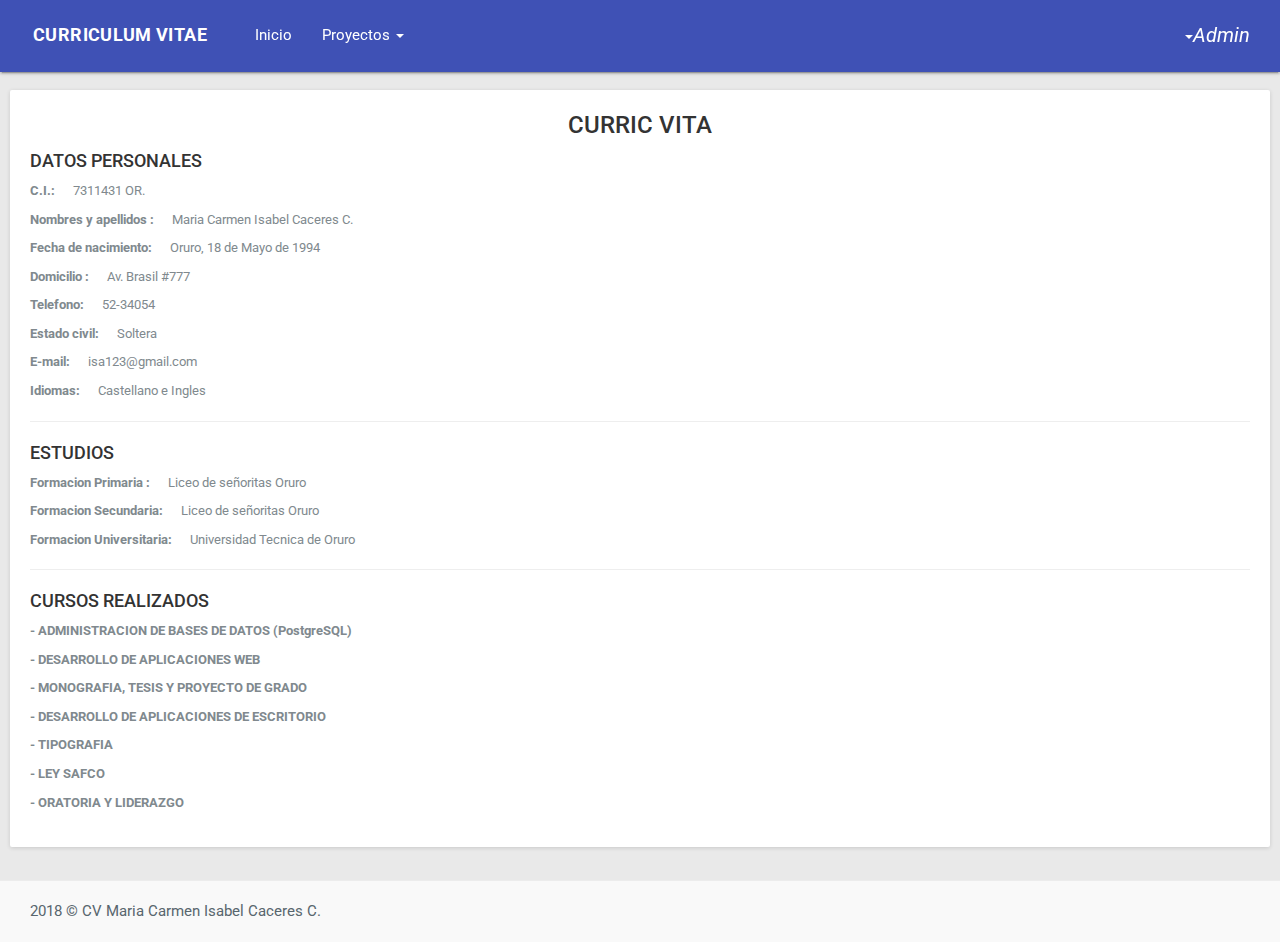
<file: index.html>
<!DOCTYPE html>
<html>
<head>
        <meta charset="utf-8">
        <meta name="viewport" content="width=device-width,initial-scale=1">
        <meta name="description" content="">
        <meta name="author" content="">
        <link rel="shortcut icon" href="assets/images/favicon.ico">
        <title>Curriculum VITAE</title>
        <link href="assets/css/bootstrap.min.css" rel="stylesheet" type="text/css">
        <link href="assets/css/core.css" rel="stylesheet" type="text/css">
        <link href="assets/css/menu.css" rel="stylesheet" type="text/css">        
    </head>
    <body>        
        <!-- Begin page -->
        <div id="wrapper">
        
            <!-- Top Bar Start -->
            <div class="topbar">

                <!-- LOGO -->
                <div class="topbar-left">
                    <div class="text-center">
                        <a href="index-2.html" class="logo"><i class=""></i> <span>CURRICULUM VITAE</span> </a>
                    </div>
                </div>

                <!-- Navbar -->
                <div class="navbar navbar-default" role="navigation">
                    <div class="container">
                        <div class="">
                            <div class="pull-left">
                                
                                <span class="clearfix"></span>
                            </div>

                            <ul class="nav navbar-nav hidden-xs">
                                <li><a href="#" class="waves-effect">Inicio</a></li>
                                <li class="dropdown">
                                    <a href="#" class="dropdown-toggle waves-effect" data-toggle="dropdown"
                                       role="button" aria-haspopup="true" aria-expanded="false">Proyectos <span
                                            class="caret"></span></a>
                                    <ul class="dropdown-menu">
                                        <li><a href="#">Proyectos WEB</a></li>
                                        <li><a href="#">Proyectos Desktop</a></li>
                                        <li><a href="#">Proyectos Django</a></li>
                                        <li><a href="#">Cursos</a></li>
                                    </ul>
                                </li>
                            </ul>
                            <ul class="nav navbar-nav navbar-right pull-right">
                                 <li class="dropdown hidden-xs">
                                    <a href="#" data-target="#" class="dropdown-toggle waves-effect"
                                       data-toggle="dropdown" aria-expanded="false" aria-haspopup="true" role="button">
                                        <i class=""><span
                                            class="caret"></span>Admin</i>
                                    </a>
                                    <ul class="dropdown-menu dropdown-menu-lg">
                                        <li class="text-center notifi-title">Configuraciones</li>
                                        <li class="list-group nicescroll notification-list">
                                            <!-- list item-->
                                            <a href="javascript:void(0);" class="list-group-item">
                                                <div class="media">                                                    
                                                    <div class="media-body">
                                                        <h5 class="media-heading">Perfil</h5>                                
                                                    </div>
                                                </div>
                                            </a>
                                            <a href="javascript:void(0);" class="list-group-item">
                                                <div class="media">                                                    
                                                    <div class="media-body">
                                                        <h5 class="media-heading">Salir</h5>                                
                                                    </div>
                                                </div>
                                            </a>
                                        </li>
                                    </ul>
                                </li>
                            </ul>
                        </div>
                        <!--/.nav-collapse -->
                    </div>
                </div>
            </div>
            <!-- Top Bar End -->




            <!-- ============================================================== -->
            <!-- Start right Content here -->
            <!-- ============================================================== -->                      
            <div class="content-page">
                <!-- Start content -->
                <div class="content">
                    <div class="container">


                        <div class="row">
                            <div class="card-box">
                                <h3 class="text-dark   m-t-0 text-center">CURRIC VITA</h3> 
                                <h4 >DATOS PERSONALES</h4> 

                                <div class="form-group">     
                                <p class="text-muted font-13"><strong>C.I.: </strong> <span class="m-l-15">7311431 OR.</span></p> 

                                <p class="text-muted font-13"><strong>Nombres y apellidos :</strong> <span class="m-l-15">Maria Carmen Isabel Caceres C.</span></p>   
                                                
                                <p class="text-muted font-13"><strong>Fecha de nacimiento:</strong> <span class="m-l-15">Oruro, 18 de Mayo de 1994</span></p>   
                                                   
                                <p class="text-muted font-13"><strong>Domicilio :</strong> <span class="m-l-15">Av. Brasil #777 </span></p>   
                                                   
                                <p class="text-muted font-13"><strong>Telefono:</strong> <span class="m-l-15">52-34054</span></p>   
                                                   
                                <p class="text-muted font-13"><strong>Estado civil:</strong> <span class="m-l-15">Soltera</span></p>   
                                                  
                                <p class="text-muted font-13"><strong>E-mail:</strong> <span class="m-l-15">isa123@gmail.com</span></p>   
                                                    
                                <p class="text-muted font-13"><strong>Idiomas:</strong> <span class="m-l-15">Castellano e Ingles</span></p>   
                                </div>  
                                <hr>
                                <h4 class="text-dark   m-t-0 text-left">ESTUDIOS</h4> 
                                <div class="form-group">     
                                <p class="text-muted font-13"><strong>Formacion Primaria :</strong> <span class="m-l-15">Liceo de señoritas Oruro</span></p>   
                                               
                                <p class="text-muted font-13"><strong>Formacion Secundaria:</strong> <span class="m-l-15">Liceo de señoritas Oruro</span></p>   
                                                  
                                <p class="text-muted font-13"><strong>Formacion Universitaria: </strong> <span class="m-l-15">Universidad Tecnica de Oruro</span></p>   
                                </div>
                                <hr>
                                <h4 class="text-dark   m-t-0 text-left">CURSOS REALIZADOS</h4> 
                                <div class="form-group">     
                                <p class="text-muted font-13"><strong>- ADMINISTRACION DE BASES DE DATOS (PostgreSQL)</strong> <span class="m-l-15"></span></p>   
                                
                                <p class="text-muted font-13"><strong>- DESARROLLO DE APLICACIONES WEB </strong> <span class="m-l-15"></span></p>   
                                <p class="text-muted font-13"><strong>- MONOGRAFIA, TESIS Y PROYECTO DE GRADO </strong> <span class="m-l-15"></span></p>   
                                                    
                                <p class="text-muted font-13"><strong>- DESARROLLO DE APLICACIONES DE ESCRITORIO </strong> <span class="m-l-15"></span></p>   
                                                  
                                <p class="text-muted font-13"><strong>- TIPOGRAFIA</strong> <span class="m-l-15"></span></p>   
                                                  
                                <p class="text-muted font-13"><strong>- LEY SAFCO</strong> <span class="m-l-15"></span></p>   
                                                     
                                <p class="text-muted font-13"><strong>- ORATORIA Y LIDERAZGO</strong> <span class="m-l-15"></span></p>   
                                </div>             
                            </div>
                        </div>
            


                    </div>
                    <!-- end container -->
                </div>
                <!-- end content -->
                <!-- FOOTER -->
                <footer class="footer text-right">
                    2018 © CV Maria Carmen Isabel Caceres C.
                </footer>
                <!-- End FOOTER -->
            </div>
        </div>
       <!-- END wrapper -->    
        <script src="assets/js/jquery.min.js"></script>
        <script src="assets/js/bootstrap.min.js"></script>
    </body>
</html>
</file>
<file: assets/css/menu.css>
@import url('https://fonts.googleapis.com/css?family=Roboto:400,500,700');
/*
Template Name: Minton Dashboard
Author: CoderThemes
Email: coderthemes@gmail.com
File: Topbar,Left-sidebar,Right-sidebar
*/
.topbar {
  left: 0;
  position: fixed;
  right: 0;
  top: 0;
  z-index: 999;
}
.topbar .topbar-left {
  background: #3f51b5;
  float: left;
  height: 70px;
  position: relative;
  width: 240px;
  z-index: 1;
}
.logo {
  color: #ffffff !important;
  font-size: 18px;
  font-weight: 700;
  letter-spacing: .02em;
  line-height: 70px;
}
.logo h1 {
  height: 50px;
  margin: 0px auto;
  text-align: center;
}
.logo i {
  color: #ffffff;
}
.navbar-default {
  background-color: #3f51b5;
  border-radius: 0px;
  border: none;
  margin-bottom: 0px;
  box-shadow: 0 2px 2px 0 rgba(0, 0, 0, 0.14), 0 1px 5px 0 rgba(0, 0, 0, 0.12), 0 3px 1px -2px rgba(0, 0, 0, 0.2);
}
.navbar-default .navbar-nav > .open > a {
  background-color: rgba(0, 0, 0, 0.06);
}
.navbar-default .navbar-nav > .open > a:focus {
  background-color: rgba(0, 0, 0, 0.06);
}
.navbar-default .navbar-nav > .open > a:hover {
  background-color: rgba(0, 0, 0, 0.06);
}
.nav > li > a {
  color: #ffffff !important;
  line-height: 70px;
  padding: 0px 15px;
  position: relative;
}
.nav > li > a i {
  font-size: 20px;
}
.nav > li > a .badge {
  position: absolute;
  right: 10px;
  top: 18px;
}
.profile img {
  border: 2px solid #edf0f0;
  height: 36px;
  width: 36px;
}
.dropdown-menu-lg {
  width: 300px;
}
.dropdown-menu-lg .list-group {
  margin-bottom: 0px;
}
.dropdown-menu-lg .list-group-item {
  border: none;
  padding: 10px 20px;
}
.dropdown-menu-lg .media-heading {
  margin-bottom: 0px;
}
.dropdown-menu-lg .media-body p {
  color: #828282;
}
.notifi-title {
  border-bottom: 1px solid rgba(0, 0, 0, 0.1);
  color: #000000;
  font-size: 16px;
  font-weight: 400;
  padding: 5px 0px 10px;
}
.notification-list em {
  width: 30px;
  text-align: center;
  height: 30px;
  line-height: 28px;
  border-radius: 50%;
  margin-top: 4px;
}
.notification-list .list-group-item {
  padding: 12px 20px;
}
.notification-list .media-body {
  display: inherit;
  width: auto;
  overflow: hidden;
  margin-left: 50px;
}
.notification-list .media-body h5 {
  text-overflow: ellipsis;
  white-space: nowrap;
  display: block;
  width: 100%;
  font-weight: normal;
  overflow: hidden;
}
.noti-primary {
  color: #3f51b5;
  border: 2px solid #3f51b5;
}
.noti-success {
  color: #66bb6a;
  border: 2px solid #66bb6a;
}
.noti-info {
  color: #29b6f6;
  border: 2px solid #29b6f6;
}
.noti-warning {
  color: #ffc107;
  border: 2px solid #ffc107;
}
.noti-danger {
  color: #ee6e73;
  border: 2px solid #ee6e73;
}
.noti-purple {
  color: #9c27b0;
  border: 2px solid #9c27b0;
}
.noti-pink {
  color: #ec407a;
  border: 2px solid #ec407a;
}
.noti-inverse {
  color: #4c5667;
  border: 2px solid #4c5667;
}
.navbar-form {
  border: none;
  box-shadow: none;
  padding: 0px;
}
.app-search {
  position: relative;
  margin: 15px 0px 15px 10px;
}
.app-search a {
  position: absolute;
  top: 10px;
  right: 10px;
  color: rgba(255, 255, 255, 0.7);
}
.app-search a:hover {
  color: #ffffff;
}
.app-search .form-control,
.app-search .form-control:focus {
  border: none;
  border-bottom: 2px solid rgba(255, 255, 255, 0.5);
  font-size: 13px;
  color: #ffffff;
  font-weight: 600;
  padding-left: 5px;
  padding-right: 30px;
  margin-top: 3px;
  background: transparent;
  box-shadow: none;
  border-radius: 0;
}
.app-search .form-control:focus {
  border-bottom: 2px solid rgba(255, 255, 255, 0.8);
}
input.app-search-input::-webkit-input-placeholder {
  color: rgba(255, 255, 255, 0.7);
  font-weight: normal;
}
input.app-search-input:-moz-placeholder {
  color: rgba(255, 255, 255, 0.7);
}
input.app-search-input::-moz-placeholder {
  color: rgba(255, 255, 255, 0.7);
}
input.app-search-input:-ms-input-placeholder {
  color: rgba(255, 255, 255, 0.7);
}
.navbar-nav {
  margin: 0px;
}
.side-menu {
  bottom: 0;
  top: 0;
  width: 240px;
  z-index: 2;
}
.side-menu.left {
  background: #ffffff;
  box-shadow: 0 2px 2px 0 rgba(0, 0, 0, 0.14), 0 1px 5px 0 rgba(0, 0, 0, 0.12), 0 3px 1px -2px rgba(0, 0, 0, 0.2);
  position: absolute;
  top: 70px;
}
body.fixed-left .side-menu.left {
  bottom: 50px;
  height: 100%;
  margin-bottom: -70px;
  margin-top: 0px;
  padding-bottom: 146px;
  position: fixed;
}
.content-page {
  margin-left: 0px;
  overflow: hidden;
}
.content-page > .content {
  margin-bottom: 60px;
  margin-top: 70px;
  padding: 20px 5px 15px 5px;
}
.button-menu-mobile {
  border: none;
  color: #ffffff;
  font-size: 21px;
  line-height: 40px;
  padding: 0;
  height: 40px;
  width: 40px;
  background-color: #32408f;
  border-radius: 50%;
  -webkit-transition: -webkit-transform 0.15s;
  -o-transition: -o-transform 0.15s;
  transition: transform .15s;
  margin: 15px 10px;
}
.button-menu-mobile:hover {
  color: #eeeeee;
}
.sidebar-inner {
  height: 100%;
}
#sidebar-menu,
#sidebar-menu ul,
#sidebar-menu li,
#sidebar-menu a {
  border: 0;
  font-weight: normal;
  line-height: 1;
  list-style: none;
  margin: 0;
  padding: 0;
  position: relative;
  text-decoration: none;
}
#sidebar-menu {
  background-color: #ffffff;
  padding-top: 0;
  padding-bottom: 50px;
  width: 100%;
}
#sidebar-menu a {
  line-height: 1.3;
}
#sidebar-menu .badge {
  border-radius: 2px !important;
}
#sidebar-menu ul li .menu-arrow {
  -webkit-transition: -webkit-transform 0.15s;
  -o-transition: -o-transform 0.15s;
  transition: transform .15s;
  position: absolute;
  right: 25px;
  display: inline-block;
  font-family: 'Material Design Iconic Font';
  text-rendering: auto;
  line-height: 22px;
  font-size: 22px;
  -webkit-font-smoothing: antialiased;
  -moz-osx-font-smoothing: grayscale;
  -webkit-transform: translate(0, 0);
  -ms-transform: translate(0, 0);
  -o-transform: translate(0, 0);
  transform: translate(0, 0);
  color: #80898e;
}
#sidebar-menu ul li .menu-arrow:before {
  content: "\f295";
}
#sidebar-menu ul li a.subdrop .menu-arrow {
  -ms-transform: rotate(-90deg);
  -webkit-transform: rotate(90deg);
  -o-transform: rotate(90deg);
  transform: rotate(-90deg);
}
#sidebar-menu ul ul {
  display: none;
}
#sidebar-menu ul ul li {
  border-top: 0;
}
#sidebar-menu ul ul li.active a {
  color: #3f51b5;
}
#sidebar-menu ul ul a {
  color: #75767B;
  display: block;
  font-size: 14px;
  padding: 10px 25px 10px 65px;
}
#sidebar-menu ul ul a:hover {
  color: #3f51b5;
}
#sidebar-menu ul ul a i {
  margin-right: 5px;
}
#sidebar-menu ul ul ul a {
  padding-left: 80px;
}
#sidebar-menu > ul > li > a {
  color: #333333;
  display: block;
  padding: 12px 25px;
  margin: 3px 0;
}
#sidebar-menu > ul > li > a:hover i {
  color: #343c49 !important;
}
#sidebar-menu > ul > li > a:hover span {
  color: #343c49;
}
#sidebar-menu > ul > li > a .badge,
#sidebar-menu > ul > li > a .label {
  color: #ffffff !important;
}
#sidebar-menu > ul > li > a > span {
  vertical-align: middle;
}
#sidebar-menu > ul > li > a > i {
  display: inline-block;
  font-size: 20px;
  line-height: 17px;
  margin-left: 3px;
  margin-right: 15px;
  text-align: center;
  vertical-align: middle;
  width: 20px;
}
#sidebar-menu > ul > li > a > i.i-right {
  float: right;
  margin: 3px 0 0 0;
}
#sidebar-menu > ul > li > a.active {
  background-color: #eeeeee;
}
.menu-title {
  padding: 12px 20px !important;
  letter-spacing: .035em;
  pointer-events: none;
  cursor: default;
  text-transform: uppercase;
  font-size: 11px;
  color: #343c49;
  margin-top: 15px !important;
  font-weight: 600 !important;
  padding-left: 32px !important;
}
.user-detail {
  position: absolute;
  bottom: 64px;
  padding: 15px 30px;
  border-top: 1px solid rgba(76, 86, 103, 0.1);
  left: 0;
  right: 0;
}
.user-detail .dropup {
  float: left;
  margin-right: 12px;
}
.user-detail .profile img {
  border: 2px solid #80898e;
  height: 36px;
  width: 36px;
  float: left;
}
.user-detail .user-info-span {
  display: inline-block;
  padding-left: 10px;
}
#wrapper.enlarged .menu-title,
#wrapper.enlarged .menu-arrow {
  display: none !important;
}
#wrapper.enlarged .button-menu-mobile {
  -ms-transform: rotate(180deg);
  -webkit-transform: rotate(180deg);
  -o-transform: rotate(180deg);
  transform: rotate(180deg);
}
#wrapper.enlarged #sidebar-menu ul ul {
  box-shadow: 0 2px 5px 0 rgba(0, 0, 0, 0.16), 0 2px 10px 0 rgba(0, 0, 0, 0.12);
}
#wrapper.enlarged .left.side-menu {
  width: 70px;
  z-index: 5;
}
#wrapper.enlarged .left.side-menu #sidebar-menu > ul > li > a {
  padding-left: 10px;
  margin: 0;
  min-height: 51px;
}
#wrapper.enlarged .left.side-menu #sidebar-menu > ul > li > a:hover {
  background-color: #f5f5f5 !important;
}
#wrapper.enlarged .left.side-menu span.pull-right {
  display: none !important;
}
#wrapper.enlarged .left.side-menu #sidebar-menu ul > li {
  position: relative;
  white-space: nowrap;
}
#wrapper.enlarged .left.side-menu #sidebar-menu ul > li:hover > a {
  background: #f5f5f5;
  position: relative;
  width: 260px;
}
#wrapper.enlarged .left.side-menu #sidebar-menu ul > li:hover > ul {
  display: block;
  left: 70px;
  position: absolute;
  width: 190px;
}
#wrapper.enlarged .left.side-menu #sidebar-menu ul > li:hover > ul a {
  background: #ffffff;
  border: none;
  box-shadow: none;
  padding-left: 15px;
  position: relative;
  width: 190px;
  z-index: 6;
}
#wrapper.enlarged .left.side-menu #sidebar-menu ul > li:hover a span {
  display: inline;
}
#wrapper.enlarged .left.side-menu #sidebar-menu ul > li > ul {
  display: none;
}
#wrapper.enlarged .left.side-menu #sidebar-menu ul ul li:hover > ul {
  display: block;
  left: 190px;
  margin-top: -36px;
  position: absolute;
  width: 190px;
}
#wrapper.enlarged .left.side-menu #sidebar-menu ul ul li > a span.pull-right {
  -ms-transform: rotate(270deg);
  -webkit-transform: rotate(270deg);
  position: absolute;
  right: 20px;
  top: 12px;
  transform: rotate(270deg);
}
#wrapper.enlarged .left.side-menu #sidebar-menu ul > li > a span {
  display: none;
  padding-left: 10px;
}
#wrapper.enlarged .left.side-menu #sidebar-menu > ul > li > a > i {
  margin: 0px;
}
#wrapper.enlarged .left.side-menu #sidebar-menu > ul > li > a {
  padding: 15px 20px;
}
#wrapper.enlarged .left.side-menu #sidebar-menu > ul > li > a i {
  margin-right: 20px !important;
  margin-left: 4px;
  font-size: 20px;
  color: #4c5667;
}
#wrapper.enlarged .left.side-menu #sidebar-menu ul > li:hover > a {
  position: relative;
  width: 260px;
  background: #ededed;
  color: #3f51b5;
  border-color: #3f51b5;
}
#wrapper.enlarged .left.side-menu #sidebar-menu ul > li:hover > a i {
  color: #3f51b5;
}
#wrapper.enlarged .content-page {
  margin-left: 70px;
}
#wrapper.enlarged .topbar .topbar-left {
  width: 70px !important;
}
#wrapper.enlarged .topbar .topbar-left .logo span {
  display: none;
  opacity: 0;
}
#wrapper.enlarged .topbar .topbar-left .logo i {
  margin-right: 0px;
}
#wrapper.enlarged #sidebar-menu > ul > li:hover > a.open :after {
  display: none;
}
#wrapper.enlarged #sidebar-menu > ul > li:hover > a.active :after {
  display: none;
}
#wrapper.enlarged .user-detail {
  bottom: 0px;
  padding: 12px 0px;
  width: 70px;
  text-align: center;
}
#wrapper.enlarged .user-detail .dropup {
  margin: 0px auto;
  margin-left: 17px;
}
#wrapper.enlarged .user-detail h5 {
  display: none;
}
#wrapper.enlarged .user-detail p {
  position: absolute;
  right: 12px;
  top: 22px;
}
#wrapper.enlarged .user-detail p span {
  display: none;
}
#wrapper.enlarged #sidebar-menu ul ul li.active a {
  color: #3f51b5;
}
#wrapper.enlarged .footer {
  left: 70px;
}
#wrapper.right-bar-enabled .right-bar {
  right: 0;
}
#wrapper.right-bar-enabled .left-layout {
  left: 0;
}
.right-bar-toggle:focus {
  background-color: rgba(0, 0, 0, 0.06) !important;
}
.side-bar.right-bar {
  float: right !important;
  right: -270px;
  bottom: 0px;
  top: 70px;
}
.side-bar {
  -moz-transition: all 200ms ease-out;
  -webkit-transition: all 200ms ease-out;
  background-color: #ffffff;
  box-shadow: 0px 0px 8px 1px rgba(0, 0, 0, 0.1);
  display: block;
  overflow-y: auto;
  position: fixed;
  transition: all 200ms ease-out;
  width: 270px;
}
.side-bar .nav.nav-tabs + .tab-content {
  margin-bottom: 0px;
  padding: 20px;
}
.side-bar .tabs li.tab a {
  font-weight: 600;
}
.right-bar {
  background: #ffffff !important;
  position: fixed !important;
  z-index: 99 !important;
}
.right-bar h4 {
  border-bottom: 1px solid #eeeeee;
  padding-bottom: 10px;
}
.right-bar .nicescroll {
  height: 100%;
}
.contact-list {
  max-height: 600px;
}
.contact-list .list-group-item {
  border: none;
}
.contact-list .list-group-item:hover {
  background: #f5f5f5;
}
.contact-list i.offline {
  color: #ee6e73;
}
.contact-list i.away {
  color: #ffc107;
}
.contacts-list .avatar {
  display: inline-block;
  float: left;
  margin-right: 5px;
  width: 30px;
}
.contacts-list .avatar img {
  border-radius: 50%;
  width: 100%;
}
.contacts-list .list-group-item span.name {
  color: #707780;
  display: inline-block;
  float: left;
  overflow: hidden;
  padding-left: 5px;
  padding-top: 6px;
  text-overflow: ellipsis;
  white-space: nowrap;
  width: 130px;
}
.contacts-list i.online {
  color: #a0d269;
}
.contacts-list i {
  color: #dddddd;
  float: right;
  font-size: 9px;
  line-height: 30px;
}
/* Body min-height set */
body.fixed-left-void {
  min-height: 1140px;
}
</file>
<file: assets/css/core.css>
@import url('https://fonts.googleapis.com/css?family=Roboto:400,500,700');
/* ===========
   Core file List

   - Common
   - Bootstrap custom
   - Helper class
   - Waves effect
   - Animation
   - Print css
 =============*/
/* ===========
   Common
 =============*/
body {
  background: #e9e9e9;
  font-family: 'Roboto', sans-serif;
  margin: 0;
  font-size: 15px;
  overflow-x: hidden !important;
}
html {
  overflow-x: hidden;
  position: relative;
  min-height: 100%;
  background: #e9e9e9;
}
h1,
h2,
h3,
h4,
h5,
h6 {
  color: #333333;
  font-family: 'Roboto', sans-serif;
  margin: 10px 0;
}
h1 {
  line-height: 43px;
}
h2 {
  line-height: 35px;
}
h3 {
  line-height: 30px;
}
h3 small {
  color: #444444;
}
h4 {
  line-height: 22px;
}
h4 small {
  color: #444444;
}
h5 small {
  color: #444444;
}
* {
  outline: none !important;
}
a:hover {
  outline: 0;
  text-decoration: none;
}
a:active {
  outline: 0;
  text-decoration: none;
}
a:focus {
  outline: 0;
  text-decoration: none;
}
.container {
  width: auto;
}
.container-alt {
  margin-left: auto;
  margin-right: auto;
  padding-left: 15px;
  padding-right: 15px;
}
.footer {
  background-color: #f9f9f9;
  border-top: 1px solid rgba(0, 0, 0, 0.05);
  bottom: 0px;
  color: #58666e;
  text-align: left !important;
  padding: 20px 30px;
  position: absolute;
  right: 0;
  left: 0px;
}
#wrapper {
  height: 100%;
  overflow: hidden;
  width: 100%;
}
.page {
  bottom: 0;
  left: 0;
  right: 0;
  top: 0;
}
.page-title {
  margin-bottom: 0px;
  margin-top: 0px;
  font-weight: bold;
}
.page-title-box {
  padding: 20px 25px;
  margin: -20px -20px 0 -20px;
}
.page-title-box .breadcrumb {
  margin-top: 0px;
  padding-top: 2px;
}
.page-title-box .breadcrumb a {
  color: #333333;
}
.card-box {
  padding: 20px;
  box-shadow: 0 1px 4px 0 rgba(0, 0, 0, 0.14);
  -webkit-border-radius: 2px;
  -moz-border-radius: 2px;
  border-radius: 2px;
  background-clip: padding-box;
  margin-bottom: 20px;
  background-color: #ffffff;
}
.header-title {
  font-size: 16px;
  letter-spacing: 0.04em;
  line-height: 16px;
  margin-bottom: 8px;
}
.social-links li a {
  -webkit-border-radius: 50%;
  background: #eeeeee;
  border-radius: 50%;
  color: #343c49;
  display: inline-block;
  height: 30px;
  line-height: 30px;
  text-align: center;
  width: 30px;
}
.social-links li a:hover {
  background: #3f51b5;
  color: #ffffff;
}
/* ===========
   Bootstrap-custom
 =============*/
.row {
  margin-right: -10px;
  margin-left: -10px;
}
.col-lg-1,
.col-lg-10,
.col-lg-11,
.col-lg-12,
.col-lg-2,
.col-lg-3,
.col-lg-4,
.col-lg-5,
.col-lg-6,
.col-lg-7,
.col-lg-8,
.col-lg-9,
.col-md-1,
.col-md-10,
.col-md-11,
.col-md-12,
.col-md-2,
.col-md-3,
.col-md-4,
.col-md-5,
.col-md-6,
.col-md-7,
.col-md-8,
.col-md-9,
.col-sm-1,
.col-sm-10,
.col-sm-11,
.col-sm-12,
.col-sm-2,
.col-sm-3,
.col-sm-4,
.col-sm-5,
.col-sm-6,
.col-sm-7,
.col-sm-8,
.col-sm-9,
.col-xs-1,
.col-xs-10,
.col-xs-11,
.col-xs-12,
.col-xs-2,
.col-xs-3,
.col-xs-4,
.col-xs-5,
.col-xs-6,
.col-xs-7,
.col-xs-8,
.col-xs-9 {
  padding-left: 10px;
  padding-right: 10px;
}
.breadcrumb {
  background-color: transparent;
  margin-bottom: 15px;
  margin-top: 5px;
}
.dropdown-menu {
  padding: 4px 0;
  -webkit-animation: dropdownOpen 0.3s ease-out;
  -o-animation: dropdownOpen 0.3s ease-out;
  animation: dropdownOpen 0.3s ease-out;
  border: 0;
  box-shadow: 0 5px 5px -3px rgba(0, 0, 0, 0.2), 0 8px 10px 1px rgba(0, 0, 0, 0.14), 0 3px 14px 2px rgba(0, 0, 0, 0.12);
}
.dropdown-menu > li > a {
  padding: 7px 20px;
  font-size: 15px;
}
.dropdown-menu > li > a:hover {
  background-color: #e6e6e6;
}
code {
  color: #5d9cec;
  border-radius: 4px;
}
code,
pre {
  background-color: #f4f8fb;
}
.bg-empty {
  background: transparent !important;
}
.bg-primary {
  background-color: #3f51b5 !important;
}
.bg-success {
  background-color: #66bb6a !important;
}
.bg-info {
  background-color: #29b6f6 !important;
}
.bg-warning {
  background-color: #ffc107 !important;
}
.bg-danger {
  background-color: #ee6e73 !important;
}
.bg-muted {
  background-color: #F5F5F5 !important;
}
.bg-inverse {
  background-color: #4c5667 !important;
}
.bg-purple {
  background-color: #9c27b0 !important;
}
.bg-pink {
  background-color: #ec407a !important;
}
.bg-white {
  background-color: #ffffff !important;
}
.text-white {
  color: #ffffff;
}
.text-danger {
  color: #ee6e73;
}
.text-muted {
  color: #80898e;
}
.text-primary {
  color: #3f51b5;
}
.text-warning {
  color: #ffc107;
}
.text-success {
  color: #66bb6a;
}
.text-info {
  color: #29b6f6;
}
.text-inverse {
  color: #4c5667;
}
.text-pink {
  color: #ec407a;
}
.text-purple {
  color: #9c27b0;
}
.text-dark {
  color: #333333 !important;
}
.form-control {
  resize: none;
  border: 0;
  background-color: transparent;
  border-bottom: 1px solid rgba(128, 137, 142, 0.8);
  border-radius: 0 !important;
  padding: 7px 12px 7px 0;
  height: 38px;
  max-width: 100%;
  -webkit-box-shadow: none;
  box-shadow: none;
  -webkit-transition: all 300ms linear;
  -moz-transition: all 300ms linear;
  -o-transition: all 300ms linear;
  transition: all 300ms linear;
}
.form-control:focus {
  border-bottom: 1px solid #3f51b5;
  box-shadow: 0 1px 0 #3f51b5;
  outline: 0 !important;
}
.form-control[disabled],
.form-control[readonly],
fieldset[disabled] .form-control {
  background-color: #ffffff;
}
.input-lg {
  height: 46px;
  padding: 10px 16px 10px 0;
  font-size: 18px;
  line-height: 1.3333333;
  border-radius: 6px;
}
.input-sm {
  height: 30px;
  padding: 5px 10px 5px 0;
  font-size: 12px;
  line-height: 1.5;
  border-radius: 3px;
}
.form-horizontal .form-group {
  margin-left: -10px;
  margin-right: -10px;
}
.form-control-feedback {
  line-height: 38px !important;
}
.input-group-btn .btn {
  padding: 8px 12px;
}
.input-group-btn .btn-sm {
  padding: 5px 10px;
}
.input-group-btn .btn-lg {
  padding: 10px 17px;
}
.has-success .checkbox,
.has-success .checkbox-inline,
.has-success .control-label,
.has-success .help-block,
.has-success .radio,
.has-success .radio-inline,
.has-success.checkbox label,
.has-success.checkbox-inline label,
.has-success.radio label,
.has-success.radio-inline label,
.has-success .form-control-feedback {
  color: #66bb6a;
}
.has-warning .checkbox,
.has-warning .checkbox-inline,
.has-warning .control-label,
.has-warning .help-block,
.has-warning .radio,
.has-warning .radio-inline,
.has-warning.checkbox label,
.has-warning.checkbox-inline label,
.has-warning.radio label,
.has-warning.radio-inline label,
.has-warning .form-control-feedback {
  color: #ffc107;
}
.has-error .checkbox,
.has-error .checkbox-inline,
.has-error .control-label,
.has-error .help-block,
.has-error .radio,
.has-error .radio-inline,
.has-error.checkbox label,
.has-error.checkbox-inline label,
.has-error.radio label,
.has-error.radio-inline label,
.has-error .form-control-feedback {
  color: #ee6e73;
}
.has-success .form-control {
  border-color: #66bb6a;
  box-shadow: none;
}
.has-success .form-control:focus {
  border-color: #66bb6a;
  box-shadow: 0 1px 0 #66bb6a;
}
.has-warning .form-control {
  border-color: #ffc107;
  box-shadow: none;
}
.has-warning .form-control:focus {
  border-color: #ffc107;
  box-shadow: 0 1px 0 #ffc107;
}
.has-error .form-control {
  border-color: #ee6e73;
  box-shadow: none;
}
.has-error .form-control:focus {
  border-color: #ee6e73;
  box-shadow: 0 1px 0 #ee6e73;
}
.input-group-addon {
  border-radius: 0;
  border: 0;
  font-size: 18px;
  background-color: transparent;
}
.input-group .form-control {
  padding-left: 12px;
}
.label {
  color: #ffffff !important;
}
.label-primary {
  background-color: #3f51b5;
}
.label-success {
  background-color: #66bb6a;
}
.label-info {
  background-color: #29b6f6;
}
.label-warning {
  background-color: #ffc107;
}
.label-danger {
  background-color: #ee6e73;
}
.label-purple {
  background-color: #9c27b0;
}
.label-pink {
  background-color: #ec407a;
}
.label-dark {
  background: #4f595b;
}
.label-inverse {
  background-color: #4c5667;
}
.badge {
  font-weight: 600;
  padding: 3px 5px;
  font-size: 12px;
  margin-top: 1px;
}
.badge-xs {
  font-size: 9px;
}
.badge-xs,
.badge-sm {
  -webkit-transform: translate(0, -2px);
  -ms-transform: translate(0, -2px);
  -o-transform: translate(0, -2px);
  transform: translate(0, -2px);
}
.badge-primary {
  background-color: #3f51b5;
}
.badge-success {
  background-color: #66bb6a;
}
.badge-info {
  background-color: #29b6f6;
}
.badge-warning {
  background-color: #ffc107;
}
.badge-danger {
  background-color: #ee6e73;
}
.badge-purple {
  background-color: #9c27b0;
}
.badge-pink {
  background-color: #ec407a;
}
.badge-inverse {
  background-color: #4c5667;
}
/* Pagination/ Pager */
.pagination > li:first-child > a,
.pagination > li:first-child > span {
  border-radius: 3px;
}
.pagination > li:last-child > a,
.pagination > li:last-child > span {
  border-radius: 3px;
}
.pagination > li > a,
.pagination > li > span {
  color: #343c49;
  margin-left: 5px;
  border-radius: 3px;
  display: inline-block;
}
.pagination > li > a:hover,
.pagination > li > span:hover,
.pagination > li > a:focus,
.pagination > li > span:focus {
  background-color: #f3f3f3;
}
.pagination-split li {
  border-radius: 0 !important;
}
.pagination-split li:first-child {
  margin-left: 0;
}
.pagination-split li a {
  border-radius: 0;
  font-weight: 500;
  border: 0;
}
.pagination > .active > a,
.pagination > .active > span,
.pagination > .active > a:hover,
.pagination > .active > span:hover,
.pagination > .active > a:focus,
.pagination > .active > span:focus {
  background-color: #3f51b5;
  border-color: #3f51b5;
}
.pager li > a,
.pager li > span {
  -moz-border-radius: 3px;
  -webkit-border-radius: 3px;
  border-radius: 3px;
  color: #343c49;
  box-shadow: 0 2px 5px rgba(0, 0, 0, 0.16), 0 2px 10px rgba(0, 0, 0, 0.12);
}
.tabs {
  background-color: #ffffff;
  margin: 0 auto;
  padding: 0px;
  position: relative;
  white-space: nowrap;
  width: 100%;
}
.tabs li.tab {
  background-color: #ffffff;
  display: block;
  float: left;
  margin: 0;
  text-align: center;
}
.tabs li.tab a {
  -moz-transition: color 0.28s ease;
  -ms-transition: color 0.28s ease;
  -o-transition: color 0.28s ease;
  -webkit-transition: color 0.28s ease;
  color: #ee6e73;
  display: block;
  height: 100%;
  text-decoration: none;
  transition: color 0.28s ease;
  width: 100%;
}
.tabs li.tab a.active {
  color: #3f51b5 !important;
}
.tabs .indicator {
  background-color: #3f51b5;
  bottom: 0;
  height: 2px;
  position: absolute;
  will-change: left, right;
}
.tabs-top .indicator {
  top: 0;
}
.nav.nav-tabs + .tab-content {
  background: #ffffff;
  margin-bottom: 20px;
  padding: 20px;
}
.card-box .nav-pills li a {
  color: #4c5667 !important;
  line-height: 36px !important;
  border-radius: 30px;
  padding: 0px 20px;
}
.card-box .nav-pills li.active a {
  color: #ffffff !important;
}
.card-box .nav-pills li.active a {
  background-color: #3f51b5 !important;
}
.tabs-vertical-env {
  margin-bottom: 30px;
}
.tabs-vertical-env .tab-content {
  background: #ffffff;
  display: table-cell;
  margin-bottom: 30px;
  padding: 30px;
  vertical-align: top;
}
.tabs-vertical-env .nav.tabs-vertical {
  display: table-cell;
  min-width: 120px;
  vertical-align: top;
  width: 150px;
}
.tabs-vertical-env .nav.tabs-vertical li.active > a {
  background-color: #ffffff;
  border: 0;
}
.tabs-vertical-env .nav.tabs-vertical li > a {
  color: #333333;
  text-align: center;
  font-family: 'Roboto', sans-serif;
  font-weight: 500;
  white-space: nowrap;
}
.nav.nav-tabs > li.active > a {
  background-color: #ffffff;
  border: 0;
}
.nav.nav-tabs > li > a {
  background-color: transparent;
  border-radius: 0;
  border: none;
  color: #333333 !important;
  cursor: pointer;
  line-height: 50px;
  font-weight: 500;
  padding-left: 20px;
  padding-right: 20px;
  font-family: 'Roboto', sans-serif;
}
.nav.nav-tabs > li > a:hover {
  color: #3f51b5 !important;
}
.nav.tabs-vertical > li > a {
  background-color: transparent;
  border-radius: 0;
  border: none;
  color: #333333 !important;
  cursor: pointer;
  line-height: 50px;
  padding-left: 20px;
  padding-right: 20px;
}
.nav.tabs-vertical > li > a:hover {
  color: #3f51b5 !important;
}
.tab-content {
  box-shadow: 0 1px 1px rgba(0, 0, 0, 0.05);
  color: #777777;
}
.nav.nav-tabs > li:last-of-type a {
  margin-right: 0px;
}
.nav.nav-tabs {
  border-bottom: 0;
  box-shadow: 0 1px 1px rgba(0, 0, 0, 0.05);
}
.navtab-custom li {
  margin-bottom: -2px;
}
.navtab-custom li a {
  border-top: 2px solid transparent !important;
}
.navtab-custom li.active a {
  border-top: 2px solid #3f51b5 !important;
}
.nav-tab-left.navtab-custom li a {
  border: none !important;
  border-left: 2px solid transparent !important;
}
.nav-tab-left.navtab-custom li.active a {
  border-left: 2px solid #3f51b5 !important;
}
.nav-tab-right.navtab-custom li a {
  border: none !important;
  border-right: 2px solid transparent !important;
}
.nav-tab-right.navtab-custom li.active a {
  border-right: 2px solid #3f51b5 !important;
}
.nav-tabs.nav-justified > .active > a,
.nav-tabs.nav-justified > .active > a:hover,
.nav-tabs.nav-justified > .active > a:focus,
.tabs-vertical-env .nav.tabs-vertical li.active > a {
  border: none;
}
.nav-tabs > li.active > a,
.nav-tabs > li.active > a:focus,
.nav-tabs > li.active > a:hover,
.tabs-vertical > li.active > a,
.tabs-vertical > li.active > a:focus,
.tabs-vertical > li.active > a:hover {
  color: #3f51b5 !important;
}
/* Dropcap */
.dropcap {
  font-size: 3.1em;
}
.dropcap,
.dropcap-circle,
.dropcap-square {
  display: block;
  float: left;
  font-weight: 400;
  line-height: 36px;
  margin-right: 6px;
  text-shadow: none;
}
/* Modal */
.modal .modal-dialog .modal-content {
  -moz-box-shadow: none;
  -webkit-box-shadow: none;
  border-radius: 0;
  box-shadow: 0 8px 10px 1px rgba(0, 0, 0, 0.14), 0 3px 14px 2px rgba(0, 0, 0, 0.12), 0 5px 5px -3px rgba(0, 0, 0, 0.3);
  padding: 30px;
}
.modal .modal-dialog .modal-content .modal-header {
  border-bottom-width: 2px;
  margin: 0;
  padding: 0;
  padding-bottom: 15px;
}
.modal .modal-dialog .modal-content .modal-header .close {
  top: -18px;
  position: absolute;
  right: -18px;
  height: 36px;
  width: 36px;
  background-color: #3f51b5;
  opacity: 1;
  text-shadow: none;
  color: #ffffff;
  border-radius: 50%;
}
.modal .modal-dialog .modal-content .modal-body {
  padding: 20px 0;
}
.modal .modal-dialog .modal-content .modal-footer {
  padding: 0;
  padding-top: 15px;
}
.modal-full {
  width: 98%;
}
.modal-content .nav.nav-tabs + .tab-content {
  margin-bottom: 0px;
}
.modal-content .panel-group {
  margin-bottom: 0px;
}
.modal-content .panel {
  border-top: none;
}
/* Custom-modal */
.modal-demo {
  background-color: #ffffff;
  width: 600px;
  box-shadow: 0 8px 10px 1px rgba(0, 0, 0, 0.14), 0 3px 14px 2px rgba(0, 0, 0, 0.12), 0 5px 5px -3px rgba(0, 0, 0, 0.3);
  -webkit-border-radius: 4px;
  border-radius: 4px;
  -moz-border-radius: 4px;
  background-clip: padding-box;
  display: none;
}
.modal-demo .close {
  position: absolute;
  top: 14px;
  right: 25px;
  color: #343c49;
  font-weight: normal;
  font-size: 26px;
}
.custombox-modal-wrapper {
  text-align: left;
}
.custom-modal-title {
  padding: 15px 25px 15px 25px;
  line-height: 22px;
  font-size: 22px;
  margin: 0;
}
.custom-modal-text {
  padding: 20px;
}
.custombox-modal-flash .close,
.custombox-modal-rotatedown .close {
  top: 20px;
  z-index: 9999;
}
.tabs-vertical-env .tab-content {
  margin-bottom: 0px;
}
.table > thead > tr > td.middle-align,
.table > tbody > tr > td.middle-align {
  vertical-align: middle;
}
.legendLabel {
  padding-left: 10px !important;
}
/* Alerts */
.alert-success {
  background-color: #66bb6a !important;
  border-color: #66bb6a !important;
  color: #ffffff;
}
.alert-success .alert-link {
  color: #ffffff;
}
.alert-info {
  background-color: #29b6f6 !important;
  border-color: #29b6f6 !important;
  color: #ffffff;
}
.alert-info .alert-link {
  color: #ffffff;
}
.alert-warning {
  background-color: #ffc107 !important;
  border-color: #ffc107 !important;
  color: #ffffff;
}
.alert-warning .alert-link {
  color: #ffffff;
}
.alert-danger {
  background-color: #ee6e73 !important;
  border-color: #ee6e73 !important;
  color: #ffffff;
}
.alert-danger .alert-link {
  color: #ffffff;
}
/* List Group */
.list-group-item.active {
  background: rgba(128, 137, 142, 0.1);
  border-color: rgba(128, 137, 142, 0.3);
  color: #80898e;
  z-index: 2;
}
.list-group-item.active:hover {
  background: rgba(128, 137, 142, 0.1);
  border-color: rgba(128, 137, 142, 0.3);
  color: #80898e;
  z-index: 2;
}
.list-group-item.active:hover .list-group-item-text {
  color: #80898e;
}
.list-group-item.active:focus {
  background: rgba(128, 137, 142, 0.1);
  border-color: rgba(128, 137, 142, 0.3);
  color: #80898e;
  z-index: 2;
}
.list-group-item.active:focus .list-group-item-text {
  color: #80898e;
}
.list-group-item.active .list-group-item-text {
  color: #80898e;
}
.list-group-item.disabled,
.list-group-item.disabled:focus,
.list-group-item.disabled:hover {
  background: rgba(128, 137, 142, 0.2);
  border-color: rgba(128, 137, 142, 0.3);
  color: #80898e;
}
.list-group-item {
  border: 1px solid rgba(128, 137, 142, 0.25);
  border-radius: 0px;
  padding: 12px 20px;
}
.list-group-item:first-child {
  border-radius: 0px;
  padding: 12px 20px;
}
.list-group-item:last-child {
  border-radius: 0px;
  padding: 12px 20px;
}
.list-group-item:hover {
  background: rgba(128, 137, 142, 0.1);
}
.list-group-item-heading {
  font-weight: 300;
}
.list-group-item.active > .badge {
  color: #3f51b5;
}
.nav-pills > .active > a > .badge {
  color: #3f51b5;
}
.has-success .form-control {
  border-color: #66bb6a;
  box-shadow: none !important;
}
.has-warning .form-control {
  border-color: #ffc107;
  box-shadow: none !important;
}
.has-error .form-control {
  border-color: #ee6e73;
  box-shadow: none !important;
}
.input-group-addon {
  border-radius: 2px;
}
/* Popover */
.popover {
  font-family: inherit;
  border: none;
  -webkit-border-radius: 3px;
  border-radius: 3px;
  -moz-border-radius: 3px;
  background-clip: padding-box;
  box-shadow: 0 0 28px rgba(0, 0, 0, 0.15);
}
.popover .popover-title {
  background-color: transparent;
  color: #3f51b5;
  padding: 12px 15px;
  font-size: 15px;
}
.popover .arrow {
  border-color: transparent !important;
}
/* Tooltips */
.tooltip {
  font-family: 'Roboto', sans-serif;
}
.tooltip .tooltip-inner {
  padding: 4px 10px;
  border-radius: 2px;
  background-color: #343c49;
}
.tooltip .tooltip-arrow {
  border: 0 !important;
}
/* ===========
   Helper classes
 =============*/
.p-0 {
  padding: 0px !important;
}
.p-t-0 {
  padding-top: 0px !important;
}
.p-t-10 {
  padding-top: 10px !important;
}
.p-b-0 {
  padding-bottom: 0px !important;
}
.p-b-10 {
  padding-bottom: 10px !important;
}
.m-0 {
  margin: 0px !important;
}
.m-r-5 {
  margin-right: 5px;
}
.m-r-10 {
  margin-right: 10px;
}
.m-r-15 {
  margin-right: 15px !important;
}
.m-l-5 {
  margin-left: 5px;
}
.m-l-10 {
  margin-left: 10px;
}
.m-l-15 {
  margin-left: 15px;
}
.m-t-5 {
  margin-top: 5px !important;
}
.m-t-0 {
  margin-top: 0px;
}
.m-t-10 {
  margin-top: 10px !important;
}
.m-t-15 {
  margin-top: 15px !important;
}
.m-t-20 {
  margin-top: 20px !important;
}
.m-t-30 {
  margin-top: 30px !important;
}
.m-t-40 {
  margin-top: 40px !important;
}
.m-b-0 {
  margin-bottom: 0px !important;
}
.m-b-5 {
  margin-bottom: 5px;
}
.m-b-10 {
  margin-bottom: 10px;
}
.m-b-15 {
  margin-bottom: 15px;
}
.m-b-20 {
  margin-bottom: 20px;
}
.m-b-25 {
  margin-bottom: 25px;
}
.m-b-30 {
  margin-bottom: 30px !important;
}
.w-xs {
  min-width: 80px;
}
.w-sm {
  min-width: 95px;
}
.w-md {
  min-width: 110px;
}
.w-lg {
  min-width: 140px;
}
.m-h-50 {
  min-height: 50px;
}
.l-h-34 {
  line-height: 34px !important;
}
.font-light {
  font-weight: 300;
}
.font-normal {
  font-weight: normal;
}
.font-bold {
  font-weight: bold;
}
.font-13 {
  font-size: 13px;
}
.wrapper-md {
  padding: 20px;
}
.pull-in {
  margin-left: -20px;
  margin-right: -20px;
}
.b-0 {
  border: none !important;
}
.no-border {
  border: none;
}
.center-page {
  float: none !important;
  margin: 0 auto;
}
.bx-s-0 {
  box-shadow: none !important;
}
.bx-shadow {
  -moz-box-shadow: 0px 1px 2px 0px rgba(0, 0, 0, 0.1);
  -webkit-box-shadow: 0px 1px 2px 0px rgba(0, 0, 0, 0.1);
  box-shadow: 0px 1px 2px 0px rgba(0, 0, 0, 0.1);
}
.mx-box {
  max-height: 380px;
  min-height: 380px;
}
.thumb-sm {
  height: 32px;
  width: 32px;
}
.thumb-md {
  height: 48px;
  width: 48px;
}
.thumb-lg {
  height: 88px;
  width: 88px;
}
/* Demo Only */
.grid-structure .grid-container {
  background-color: #f5f5f5;
  margin-bottom: 10px;
  padding: 10px 20px;
}
.icon-list-demo div {
  cursor: pointer;
  line-height: 45px;
  white-space: nowrap;
  color: #75798B;
}
.icon-list-demo div p {
  margin-bottom: 0px;
  line-height: inherit;
}
.icon-list-demo i {
  -webkit-transition: all 0.2s;
  display: inline-block;
  font-size: 18px;
  margin: 0;
  text-align: center;
  transition: all 0.2s;
  vertical-align: middle;
  width: 40px;
}
.icon-list-demo .col-md-4 {
  -webkit-border-radius: 3px;
  border-radius: 3px;
  -moz-border-radius: 3px;
  background-clip: padding-box;
}
.icon-list-demo .col-md-4:hover {
  color: #3f51b5;
}
.icon-list-demo .col-md-4:hover i {
  -o-transform: scale(1.5);
  -webkit-transform: scale(1.5);
  moz-transform: scale(1.5);
  transform: scale(1.5);
}
.ionicon-list i {
  font-size: 16px;
}
.ionicon-list .col-md-3:hover i {
  -o-transform: scale(2);
  -webkit-transform: scale(2);
  moz-transform: scale(2);
  transform: scale(2);
}
.button-list {
  margin-left: -8px;
  margin-bottom: -12px;
}
.button-list .btn {
  margin-bottom: 12px;
  margin-left: 8px;
}
/* ===========
   Waves Effect
 =============*/
/*!
 * Waves v0.6.0
 * http://fian.my.id/Waves
 *
 * Copyright 2014 Alfiana E. Sibuea and other contributors
 * Released under the MIT license
 * https://github.com/fians/Waves/blob/master/LICENSE
 */
.waves-effect {
  position: relative;
  cursor: pointer;
  display: inline-block;
  overflow: hidden;
  -webkit-user-select: none;
  -moz-user-select: none;
  -ms-user-select: none;
  user-select: none;
  -webkit-tap-highlight-color: transparent;
  vertical-align: middle;
  z-index: 1;
  will-change: opacity, transform;
  -webkit-transition: all 0.3s ease-out;
  -moz-transition: all 0.3s ease-out;
  -o-transition: all 0.3s ease-out;
  -ms-transition: all 0.3s ease-out;
  transition: all 0.3s ease-out;
}
.waves-effect .waves-ripple {
  position: absolute;
  border-radius: 50%;
  width: 20px;
  height: 20px;
  margin-top: -10px;
  margin-left: -10px;
  opacity: 0;
  background: rgba(0, 0, 0, 0.2);
  -webkit-transition: all 0.7s ease-out;
  -moz-transition: all 0.7s ease-out;
  -o-transition: all 0.7s ease-out;
  -ms-transition: all 0.7s ease-out;
  transition: all 0.7s ease-out;
  -webkit-transition-property: -webkit-transform, opacity;
  -moz-transition-property: -moz-transform, opacity;
  -o-transition-property: -o-transform, opacity;
  transition-property: transform, opacity;
  -webkit-transform: scale(0);
  -moz-transform: scale(0);
  -ms-transform: scale(0);
  -o-transform: scale(0);
  transform: scale(0);
  pointer-events: none;
}
.waves-effect.waves-light .waves-ripple {
  background-color: rgba(255, 255, 255, 0.45);
}
.waves-effect.waves-red .waves-ripple {
  background-color: rgba(244, 67, 54, 0.7);
}
.waves-effect.waves-yellow .waves-ripple {
  background-color: rgba(255, 235, 59, 0.7);
}
.waves-effect.waves-orange .waves-ripple {
  background-color: rgba(255, 152, 0, 0.7);
}
.waves-effect.waves-purple .waves-ripple {
  background-color: rgba(156, 39, 176, 0.7);
}
.waves-effect.waves-green .waves-ripple {
  background-color: rgba(76, 175, 80, 0.7);
}
.waves-effect.waves-teal .waves-ripple {
  background-color: rgba(0, 150, 136, 0.7);
}
.waves-effect.waves-primary .waves-ripple {
  background-color: rgba(63, 81, 181, 0.4);
}
.waves-notransition {
  -webkit-transition: none !important;
  -moz-transition: none !important;
  -o-transition: none !important;
  -ms-transition: none !important;
  transition: none !important;
}
.waves-circle {
  -webkit-transform: translateZ(0);
  -moz-transform: translateZ(0);
  -ms-transform: translateZ(0);
  -o-transform: translateZ(0);
  transform: translateZ(0);
  text-align: center;
  width: 2.5em;
  height: 2.5em;
  line-height: 2.5em;
  border-radius: 50%;
  -webkit-mask-image: none;
}
.waves-input-wrapper {
  border-radius: 0.2em;
  vertical-align: bottom;
}
.waves-input-wrapper .waves-button-input {
  position: relative;
  top: 0;
  left: 0;
  z-index: 1;
}
.waves-block {
  display: block;
}
/* ===========
  Animation
 =============*/
/* Bounce 1 */
@-webkit-keyframes cd-bounce-1 {
  0% {
    opacity: 0;
    -webkit-transform: scale(0.5);
  }
  60% {
    opacity: 1;
    -webkit-transform: scale(1.2);
  }
  100% {
    -webkit-transform: scale(1);
  }
}
@-moz-keyframes cd-bounce-1 {
  0% {
    opacity: 0;
    -moz-transform: scale(0.5);
  }
  60% {
    opacity: 1;
    -moz-transform: scale(1.2);
  }
  100% {
    -moz-transform: scale(1);
  }
}
@-o-keyframes cd-bounce-1 {
  0% {
    opacity: 0;
    -o-transform: scale(0.5);
  }
  60% {
    opacity: 1;
    -o-transform: scale(1.2);
  }
  100% {
    -o-transform: scale(1);
  }
}
@keyframes cd-bounce-1 {
  0% {
    opacity: 0;
    -webkit-transform: scale(0.5);
    -moz-transform: scale(0.5);
    -ms-transform: scale(0.5);
    -o-transform: scale(0.5);
    transform: scale(0.5);
  }
  60% {
    opacity: 1;
    -webkit-transform: scale(1.2);
    -moz-transform: scale(1.2);
    -ms-transform: scale(1.2);
    -o-transform: scale(1.2);
    transform: scale(1.2);
  }
  100% {
    opacity: 1;
    -webkit-transform: scale(1);
    -moz-transform: scale(1);
    -ms-transform: scale(1);
    -o-transform: scale(1);
    transform: scale(1);
  }
}
/* Bounce 2 */
@-webkit-keyframes cd-bounce-2 {
  0% {
    opacity: 0;
    -webkit-transform: translateX(-100px);
  }
  60% {
    opacity: 1;
    -webkit-transform: translateX(20px);
  }
  100% {
    -webkit-transform: translateX(0);
  }
}
@-moz-keyframes cd-bounce-2 {
  0% {
    opacity: 0;
    -moz-transform: translateX(-100px);
  }
  60% {
    opacity: 1;
    -moz-transform: translateX(20px);
  }
  100% {
    -moz-transform: translateX(0);
  }
}
@-o-keyframes cd-bounce-2 {
  0% {
    opacity: 0;
    -o-transform: translateX(-100px);
  }
  60% {
    opacity: 1;
    -o-transform: translateX(20px);
  }
  100% {
    opacity: 1;
    -o-transform: translateX(0);
  }
}
@keyframes cd-bounce-2 {
  0% {
    opacity: 0;
    -webkit-transform: translateX(-100px);
    -moz-transform: translateX(-100px);
    -ms-transform: translateX(-100px);
    -o-transform: translateX(-100px);
    transform: translateX(-100px);
  }
  60% {
    opacity: 1;
    -webkit-transform: translateX(20px);
    -moz-transform: translateX(20px);
    -ms-transform: translateX(20px);
    -o-transform: translateX(20px);
    transform: translateX(20px);
  }
  100% {
    opacity: 1;
    -webkit-transform: translateX(0);
    -moz-transform: translateX(0);
    -ms-transform: translateX(0);
    -o-transform: translateX(0);
    transform: translateX(0);
  }
}
/* Dropdown */
@-webkit-keyframes dropdownOpen {
  0% {
    opacity: 0;
    -webkit-transform: scale(0);
  }
  100% {
    -webkit-transform: scale(1);
  }
}
@-moz-keyframes dropdownOpen {
  0% {
    opacity: 0;
    -moz-transform: scale(0);
  }
  100% {
    -moz-transform: scale(1);
  }
}
@-o-keyframes dropdownOpen {
  0% {
    opacity: 0;
    -o-transform: scale(0);
  }
  100% {
    -o-transform: scale(1);
  }
}
@keyframes dropdownOpen {
  0% {
    opacity: 0;
    -webkit-transform: scale(0);
    -moz-transform: scale(0);
    -ms-transform: scale(0);
    -o-transform: scale(0);
    transform: scale(0);
  }
  100% {
    opacity: 1;
    -webkit-transform: scale(1);
    -moz-transform: scale(1);
    -ms-transform: scale(1);
    -o-transform: scale(1);
    transform: scale(1);
  }
}
/* Progressbar Animated */
@-webkit-keyframes animationProgress {
  from {
    width: 0;
  }
}
@keyframes animationProgress {
  from {
    width: 0;
  }
}
/* Portlets loader */
@-webkit-keyframes loaderAnimate {
  0% {
    -webkit-transform: rotate(0deg);
  }
  100% {
    -webkit-transform: rotate(220deg);
  }
}
@-moz-keyframes loaderAnimate {
  0% {
    -moz-transform: rotate(0deg);
  }
  100% {
    -moz-transform: rotate(220deg);
  }
}
@-o-keyframes loaderAnimate {
  0% {
    -o-transform: rotate(0deg);
  }
  100% {
    -o-transform: rotate(220deg);
  }
}
@keyframes loaderAnimate {
  0% {
    transform: rotate(0deg);
  }
  100% {
    transform: rotate(220deg);
  }
}
@-webkit-keyframes loaderAnimate2 {
  0% {
    box-shadow: inset #555 0 0 0 8px;
    -webkit-transform: rotate(-140deg);
  }
  50% {
    box-shadow: inset #555 0 0 0 2px;
  }
  100% {
    box-shadow: inset #555 0 0 0 8px;
    -webkit-transform: rotate(140deg);
  }
}
@-moz-keyframes loaderAnimate2 {
  0% {
    box-shadow: inset #555 0 0 0 8px;
    -moz-transform: rotate(-140deg);
  }
  50% {
    box-shadow: inset #555 0 0 0 2px;
  }
  100% {
    box-shadow: inset #555 0 0 0 8px;
    -moz-transform: rotate(140deg);
  }
}
@-o-keyframes loaderAnimate2 {
  0% {
    box-shadow: inset #555 0 0 0 8px;
    -o-transform: rotate(-140deg);
  }
  50% {
    box-shadow: inset #555 0 0 0 2px;
  }
  100% {
    box-shadow: inset #555 0 0 0 8px;
    -o-transform: rotate(140deg);
  }
}
@keyframes loaderAnimate2 {
  0% {
    box-shadow: inset #555 0 0 0 8px;
    -webkit-transform: rotate(-140deg);
    -moz-transform: rotate(-140deg);
    -ms-transform: rotate(-140deg);
    transform: rotate(-140deg);
  }
  50% {
    box-shadow: inset #555 0 0 0 2px;
  }
  100% {
    box-shadow: inset #555 0 0 0 8px;
    -webkit-transform: rotate(140deg);
    -moz-transform: rotate(140deg);
    -ms-transform: rotate(140deg);
    transform: rotate(140deg);
  }
}
@keyframes loaderAnimate2 {
  0% {
    box-shadow: inset #999 0 0 0 17px;
    transform: rotate(-140deg);
  }
  50% {
    box-shadow: inset #999 0 0 0 2px;
  }
  100% {
    box-shadow: inset #999 0 0 0 17px;
    transform: rotate(140deg);
  }
}
/* =============
   Print css
============= */
@media print {
  .logo,
  .breadcrumb,
  .page-title,
  .footer,
  .topbar-left {
    display: none;
    margin: 0px;
    padding: 0px;
  }
  .left,
  .right-bar {
    display: none;
  }
  .content {
    margin-top: 0px !important;
    padding-top: 0px;
  }
  .content-page {
    margin-left: 0px !important;
    margin-top: 0px;
  }
}
</file>
